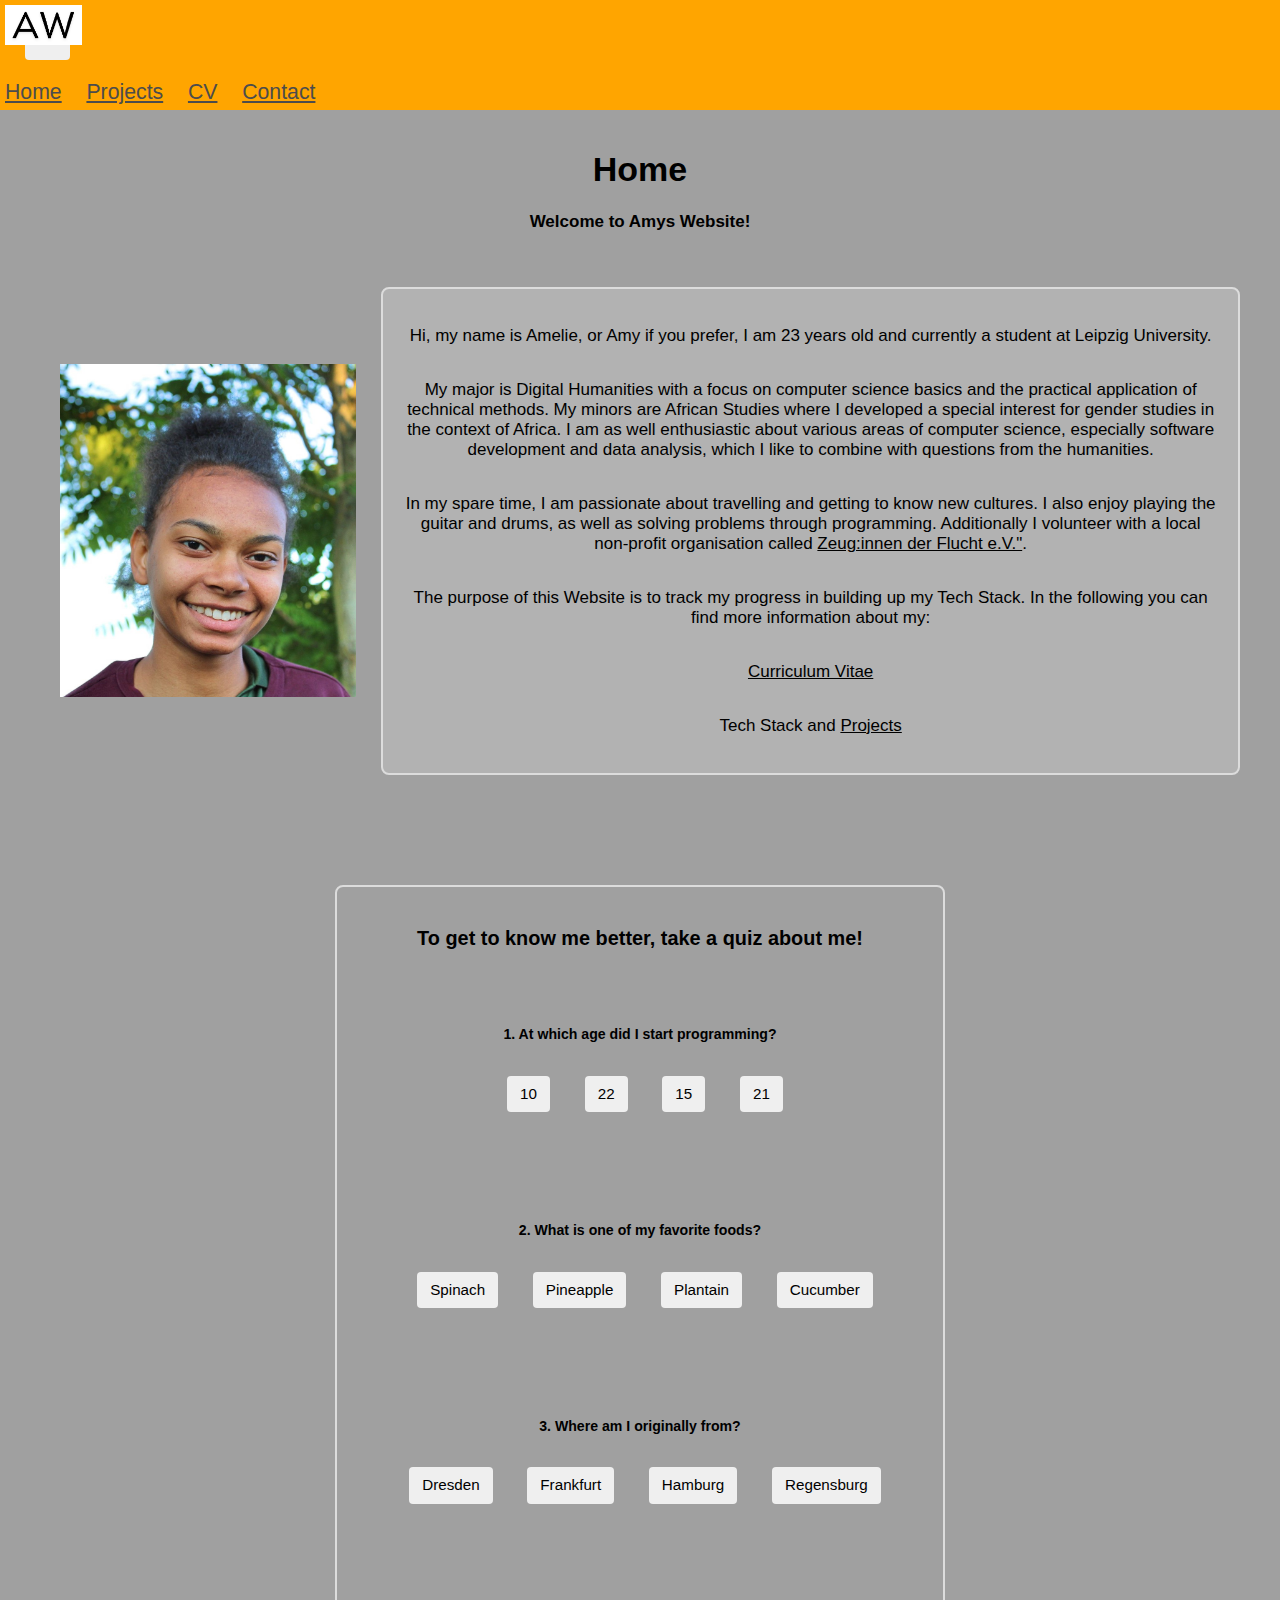
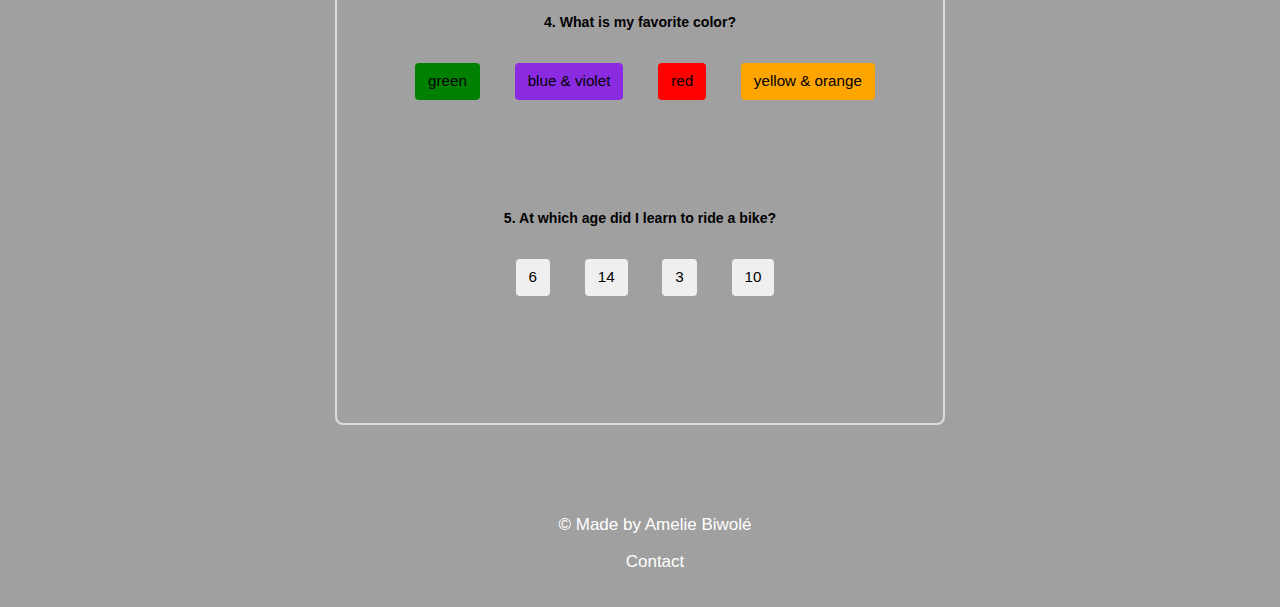
<file: index.html>
<!DOCTYPE html>

<html lang="en">
    <head>
        <meta charset="utf-8">
        <meta name="viewport" content="width=device-width, initial-scale=1">
        <link href="https://cdn.jsdelivr.net/npm/bootstrap@5.2.3/dist/css/bootstrap.min.css" rel="stylesheet" integrity="sha384-rbsA2VBKQhggwzxH7pPCaAqO46MgnOM80zW1RWuH61DGLwZJEdK2Kadq2F9CUG65" crossorigin="anonymous">
        <link href="../css/styles.css" rel="stylesheet">
        <link href="../css/index.css" rel="stylesheet">
        <title>Amys Website - Home</title>
    </head>

    <body>

        <nav class="navbar navbar-expand-lg sticky-top">
            <div class="container-fluid">
                <a class="navbar-brand" href="../index.html"><img src="../images/icon_aw.png" alt="Amys Website Icon" class="responsive-icon"></a>
                <button class="navbar-toggler" type="button" data-bs-toggle="collapse" data-bs-target="#navbarNavAltMarkup" aria-controls="navbarNavAltMarkup" aria-expanded="false" aria-label="Toggle navigation">
                    <span class="navbar-toggler-icon"></span>
                </button>
                <div class="collapse navbar-collapse" id="navbarNavAltMarkup">
                    <div class="navbar-nav mx-auto">
                        <a class="nav-link active" aria-current="page" href="../index.html">Home</a>
                        <a class="nav-link" href="pages/projects.html">Projects</a>
                        <a class="nav-link" href="pages/cv.html">CV</a>
                        <a class="nav-link" href="pages/contact.html">Contact</a>
                    </div>
                </div>
            </div>
        </nav>

        <header>
            <div class="header">
                <div class="container">
                    <h1>Home</h1>
                    <h4>Welcome to Amys Website!</h4>
                </div>
            </div>
        </header>
        
        <main>
            <div class="containerIndex">
                <img src="../images/portrait.jpg" alt="Picture of Amy" class="responsive-img">
                <div class="custom-text-block" style="background-color: #b2b2b2;">
                    <p>Hi, my name is Amelie, or Amy if you prefer, I am 23 years old and currently a student at Leipzig University.</p>
                    <p> My major is Digital Humanities with a focus on computer science basics and the practical application of technical methods. 
                        My minors are African Studies where I developed a special interest for gender studies in the context of Africa.
                        I am as well enthusiastic about various areas of computer science, especially software development and data analysis, 
                        which I like to combine with questions from the humanities.</p>
                    <p>In my spare time, I am passionate about travelling and getting to know new cultures. I also enjoy playing the guitar and drums, 
                        as well as solving problems through programming. Additionally I volunteer with a local non-profit organisation called <a style="color: black; text-decoration: underline;" 
                        href="https://zeugenderflucht.de/" target="_blank">Zeug:innen der Flucht e.V."</a>.</p>
                    <p>The purpose of this Website is to track my progress in building up my Tech Stack. In the following you can find more information about my:</p>
                    <p><a style="color: black; text-decoration: underline;" href="/pages/cv.html">Curriculum Vitae</a></p>
                    <p>Tech Stack and <a style="color: black; text-decoration: underline;" href="/pages/projects.html">Projects</a></p>
                </div>
            </div>
            <br>

            <div class="centered">
                <div class="custom-text-block-Quiz">
                    <h3>To get to know me better, take a quiz about me!</h3>

                    <div class="section">
                        <h5>1. At which age did I start programming?</h5>
                        <button class="incorrect" type="button" onclick="checkMultiChoice(event)">10</button>
                        <button class="incorrect" type="button" onclick="checkMultiChoice(event)">22</button>
                        <button class="incorrect" type="button" onclick="checkMultiChoice(event)">15</button>
                        <button class="correct" type="button" onclick="checkMultiChoice(event)">21</button>
                        <p class="feedback"> </p>
                    </div>

                    <div class="section">
                        <h5>2. What is one of my favorite foods?</h5>
                        <button class="incorrect" type="button" onclick="checkMultiChoice(event)">Spinach</button>
                        <button class="incorrect" type="button" onclick="checkMultiChoice(event)">Pineapple</button>
                        <button class="correct" type="button" onclick="checkMultiChoice(event)">Plantain</button>
                        <button class="incorrect" type="button" onclick="checkMultiChoice(event)">Cucumber</button>
                        <p class="feedback"> </p>
                    </div>

                    <div class="section">
                        <h5>3. Where am I originally from?</h5>
                        <button class="correct" type="button" onclick="checkMultiChoice(event)">Dresden</button>
                        <button class="incorrect" type="button" onclick="checkMultiChoice(event)">Frankfurt</button>
                        <button class="incorrect" type="button" onclick="checkMultiChoice(event)">Hamburg</button>
                        <button class="incorrect" type="button" onclick="checkMultiChoice(event)">Regensburg</button>
                        <p class="feedback"> </p>
                    </div>

                    <div class="section">
                        <h5>4. What is my favorite color?</h5>
                        <button class="incorrect" type="button" style="background-color: green" onclick="checkMultiChoice(event)">green</button>
                        <button class="correct" type="button" style="background-color:blueviolet" onclick="checkMultiChoice(event)">blue & violet</button>
                        <button class="incorrect" type="button" style="background-color: red" onclick="checkMultiChoice(event)">red</button>
                        <button class="incorrect" type="button" style="background-color: orange" onclick="checkMultiChoice(event)">yellow & orange</button>
                        <p class="feedback"> </p>
                    </div>

                    <div class="section">
                        <h5>5. At which age did I learn to ride a bike?</h5>
                        <button class="incorrect" type="button" onclick="checkMultiChoice(event)">6</button>
                        <button class="incorrect" type="button" onclick="checkMultiChoice(event)">14</button>
                        <button class="correct" type="button" onclick="checkMultiChoice(event)">3</button>
                        <button class="incorrect" type="button" onclick="checkMultiChoice(event)">10</button>
                        <p class="feedback"> </p>
                    </div>
                    <br>
                    <p id="result"></p>
                </div>
            </div>
        </main>
        
        <footer>
            <div class="footer">
                <div class="container">
                    <p>© Made by Amelie Biwolé</p>
                    <a class="custom-link" href="/pages/contact.html">Contact</a>
                </div>
            </div>
        </footer>
        
        <script src="js/scriptQuiz.js"></script>
        <script src="https://cdn.jsdelivr.net/npm/bootstrap@5.2.3/dist/js/bootstrap.bundle.min.js" integrity="sha384-kenU1KFdBIe4zVF0s0G1M5b4hcpxyD9F7jL+jjXkk+Q2h455rYXK/7HAuoJl+0I4" crossorigin="anonymous"></script>
    </body>
</html>
</file>
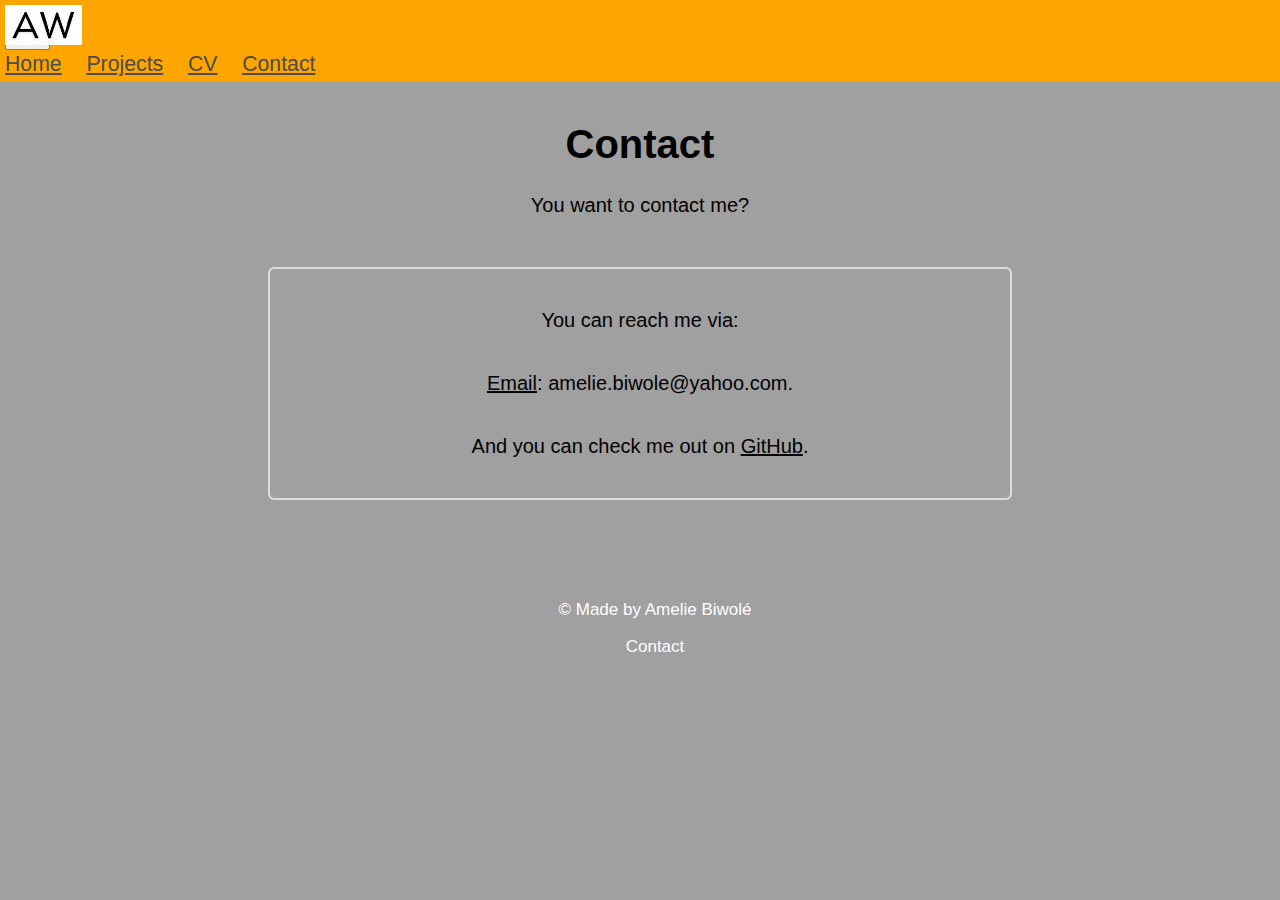
<file: pages/contact.html>
<!DOCTYPE html>

<html lang="en">
    <head>
        <meta charset="utf-8">
        <meta name="viewport" content="width=device-width, initial-scale=1">
        <link href="https://cdn.jsdelivr.net/npm/bootstrap@5.2.3/dist/css/bootstrap.min.css" rel="stylesheet" integrity="sha384-rbsA2VBKQhggwzxH7pPCaAqO46MgnOM80zW1RWuH61DGLwZJEdK2Kadq2F9CUG65" crossorigin="anonymous">
        <link href="../css/styles.css" rel="stylesheet">
        <title>Amys Website - Contact</title>
    </head>

    <body>

        <nav class="navbar navbar-expand-lg sticky-top">
            <div class="container-fluid">
                <a class="navbar-brand" href="/index.html"><img src="/images/icon_aw.png" alt="Amys Website Icon" class="responsive-icon"></a>
                <button class="navbar-toggler" type="button" data-bs-toggle="collapse" data-bs-target="#navbarNavAltMarkup" aria-controls="navbarNavAltMarkup" aria-expanded="false" aria-label="Toggle navigation">
                    <span class="navbar-toggler-icon"></span>
                </button>
                <div class="collapse navbar-collapse" id="navbarNavAltMarkup">
                    <div class="navbar-nav mx-auto">
                        <a class="nav-link"  href="/index.html">Home</a>
                        <a class="nav-link" href="/pages/projects.html">Projects</a>
                        <a class="nav-link" href="/pages/cv.html">CV</a>
                        <a class="nav-link active" aria-current="page" href="/pages/contact.html">Contact</a>
                    </div>
                </div>
            </div>
        </nav>

        <header>
            <div class="header" style="font-size: 20px;">
                <div class="container">
                    <h1>Contact</h1>
                    <p>You want to contact me?</p>
                </div>
            </div>
        </header>

        <main class="main-centered">
            <div class="small-custom-text-blockContact">
                <p>You can reach me via:</p>
                <p><a style="color: black; text-decoration: underline;" href="mailto:amelie.biwole@yahoo.com">Email</a>: amelie.biwole@yahoo.com.</p>
                <p>And you can check me out on <a target="_blank" style="color: black; text-decoration: underline;" href="https://github.com/ammyyy2002">GitHub</a>.</p>
            </div>
        </main>

        <footer>
            <div class="footer">
                <div class="container">
                    <p>© Made by Amelie Biwolé</p>
                    <a class="custom-link" href="/pages/contact.html">Contact</a>
                </div>
            </div>
        </footer>
        
        <script src="https://cdn.jsdelivr.net/npm/bootstrap@5.2.3/dist/js/bootstrap.bundle.min.js" integrity="sha384-kenU1KFdBIe4zVF0s0G1M5b4hcpxyD9F7jL+jjXkk+Q2h455rYXK/7HAuoJl+0I4" crossorigin="anonymous"></script>
    </body>
</html>
</file>
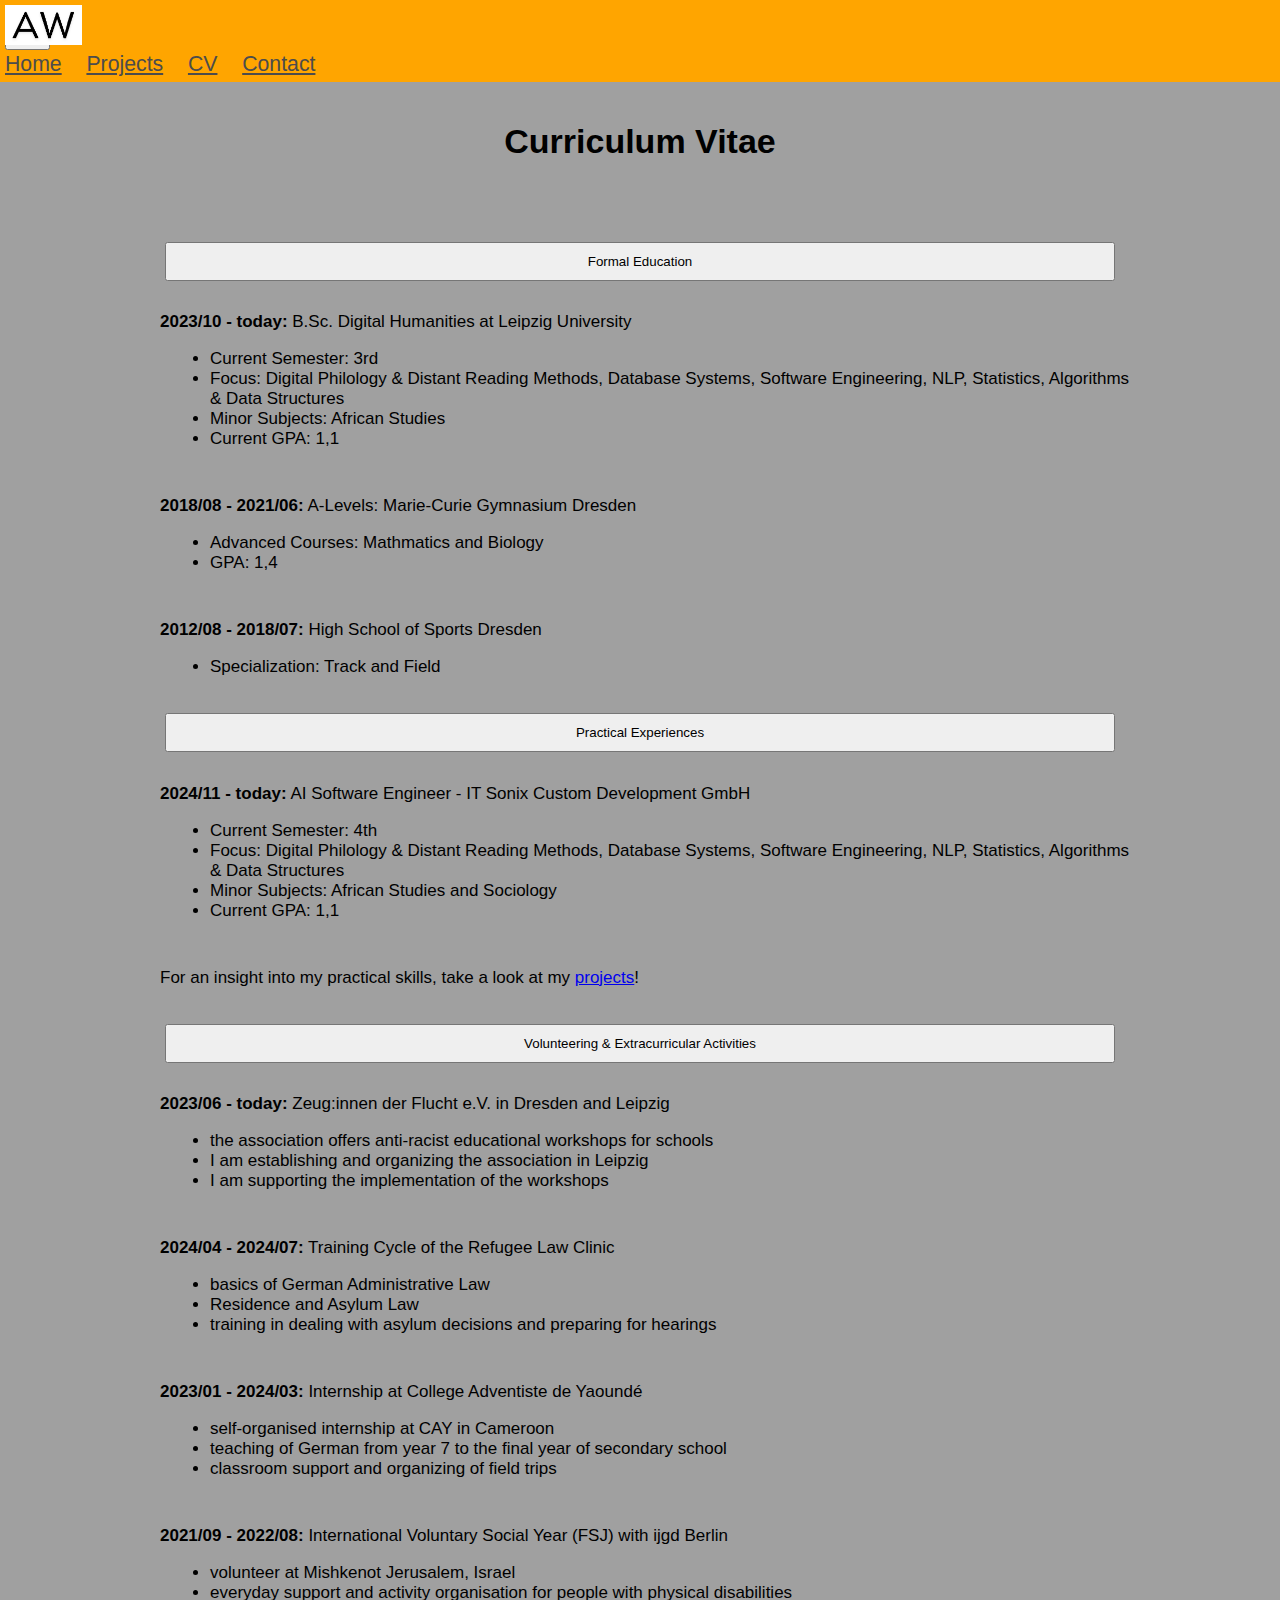
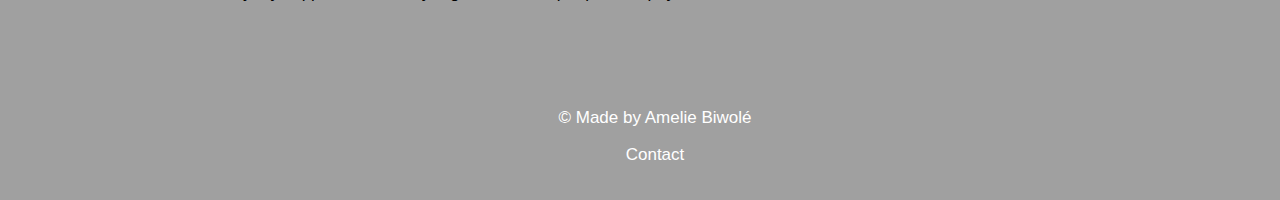
<file: pages/cv.html>
<!DOCTYPE html>

<html lang="en">
    <head>
        <meta charset="utf-8">
        <meta name="viewport" content="width=device-width, initial-scale=1">
        <link href="https://cdn.jsdelivr.net/npm/bootstrap@5.2.3/dist/css/bootstrap.min.css" rel="stylesheet" integrity="sha384-rbsA2VBKQhggwzxH7pPCaAqO46MgnOM80zW1RWuH61DGLwZJEdK2Kadq2F9CUG65" crossorigin="anonymous">
        <link href="../css/styles.css" rel="stylesheet">
        <link href="../css/cv.css" rel="stylesheet">
        <title>Amys Website - CV</title>
    </head>

    <body>

        <nav class="navbar navbar-expand-lg sticky-top">
            <div class="container-fluid">
                <a class="navbar-brand" href="../index.html"><img src="../images/icon_aw.png" alt="Amys Website Icon" class="responsive-icon"></a>
                <button class="navbar-toggler" type="button" data-bs-toggle="collapse" data-bs-target="#navbarNavAltMarkup" aria-controls="navbarNavAltMarkup" aria-expanded="false" aria-label="Toggle navigation">
                    <span class="navbar-toggler-icon"></span>
                </button>
                <div class="collapse navbar-collapse" id="navbarNavAltMarkup">
                    <div class="navbar-nav mx-auto">
                        <a class="nav-link"  href="../index.html">Home</a>
                        <a class="nav-link" href="/pages/projects.html">Projects</a>
                        <a class="nav-link active" aria-current="page" href="/pages/cv.html">CV</a>
                        <a class="nav-link" href="/pages/contact.html">Contact</a>
                    </div>
                </div>
            </div>
        </nav>

        <header>
            <div class="header">
                <div class="container">
                    <h1>Curriculum Vitae</h1>
                </div>
            </div>
        </header>

        <main>

            <div class="containerCV">
                <div class="accordion" id="accordionCV">
                    <div class="accordion-item">

                      <h2 class="accordion-header" id="headingOne">
                        <button class="accordion-button" type="button" data-bs-toggle="collapse" data-bs-target="#collapseOne" aria-expanded="true" aria-controls="collapseOne">
                          Formal Education
                        </button>
                      </h2>
                      <div id="collapseOne" class="accordion-collapse collapse show" aria-labelledby="headingOne" data-bs-parent="#accordionCV">
                        <div class="accordion-body">

                          <div>
                            <p><strong>2023/10 - today:</strong>  B.Sc. Digital Humanities at Leipzig University</p>
                            <ul class="custom-cv-list">
                              <li>Current Semester: 3rd</li>
                              <li>Focus: Digital Philology & Distant Reading Methods, Database Systems, Software Engineering, NLP, Statistics, Algorithms & Data Structures</li>
                              <li>Minor Subjects: African Studies</li>
                              <li>Current GPA: 1,1</li>
                            </ul>
                          </div>
                          <br>

                          <div>
                            <p><strong>2018/08 - 2021/06:</strong>  A-Levels: Marie-Curie Gymnasium Dresden</p>
                            <ul class="custom-cv-list">
                              <li>Advanced Courses: Mathmatics and Biology</li>
                              <li>GPA: 1,4</li>
                            </ul>
                          </div>
                          <br>

                          <div>
                            <p><strong>2012/08 - 2018/07:</strong>  High School of Sports Dresden</p>
                            <ul class="custom-cv-list">
                              <li>Specialization: Track and Field</li>
                            </ul>
                          </div>
                        </div>
                      </div>
                    </div>


                    <div class="accordion-item">
                      <h2 class="accordion-header" id="headingTwo">
                        <button class="accordion-button collapsed" type="button" data-bs-toggle="collapse" data-bs-target="#collapseTwo" aria-expanded="false" aria-controls="collapseTwo">
                          Practical Experiences
                        </button>
                      </h2>
                      <div id="collapseTwo" class="accordion-collapse collapse" aria-labelledby="headingTwo" data-bs-parent="#accordionCV">
                        <div class="accordion-body">

                          <div>
                            <p><strong>2024/11 - today:</strong>  AI Software Engineer - IT Sonix Custom Development GmbH</p>
                            <ul class="custom-cv-list">
                              <li>Current Semester: 4th</li>
                              <li>Focus: Digital Philology & Distant Reading Methods, Database Systems, Software Engineering, NLP, Statistics, Algorithms & Data Structures</li>
                              <li>Minor Subjects: African Studies and Sociology</li>
                              <li>Current GPA: 1,1</li>
                            </ul>
                          </div>
                          <br>

                          <div>
                            <p>For an insight into my practical skills, take a look at my <a href="/pages/projects.html">projects</a>!</p>
                          </div>
                        </div>
                      </div>
                    </div>

                    <div class="accordion-item">
                      <h2 class="accordion-header" id="headingThree">
                        <button class="accordion-button collapsed" type="button" data-bs-toggle="collapse" data-bs-target="#collapseThree" aria-expanded="false" aria-controls="collapseThree">
                          Volunteering & Extracurricular Activities
                        </button>
                      </h2>
                      <div id="collapseThree" class="accordion-collapse collapse" aria-labelledby="headingThree" data-bs-parent="#accordionCV">
                        <div class="accordion-body">
    
                          <div>
                            <p><strong>2023/06 - today:</strong>  Zeug:innen der Flucht e.V. in Dresden and Leipzig</p>
                            <ul class="custom-cv-list">
                              <li>the association offers anti-racist educational workshops for schools</li>
                              <li>I am establishing and organizing the association in Leipzig</li>
                              <li>I am supporting the implementation of the workshops</li>
                            </ul>
                          </div>
    
                          <br>
                          <div>
                            <p><strong>2024/04 - 2024/07:</strong>  Training Cycle of the Refugee Law Clinic</p>
                            <ul class="custom-cv-list">
                              <li>basics of German Administrative Law</li>
                              <li>Residence and Asylum Law</li>
                              <li>training in dealing with asylum decisions and preparing for hearings</li>
                            </ul>
                          </div>
    
                          <br>
                          <div>
                            <p><strong>2023/01 - 2024/03:</strong>  Internship at College Adventiste de Yaoundé</p>
                            <ul class="custom-cv-list">
                              <li>self-organised internship at CAY in Cameroon</li>
                              <li>teaching of German from year 7 to the final year of secondary school</li>
                              <li>classroom support and organizing of field trips</li>
                            </ul>
                          </div>
    
                          <br>
                          <div>
                            <p><strong>2021/09 - 2022/08:</strong>  International Voluntary Social Year (FSJ) with ijgd Berlin</p>
                            <ul class="custom-cv-list">
                              <li>volunteer at Mishkenot Jerusalem, Israel</li>
                              <li>everyday support and activity organisation for people with physical disabilities</li>
                            </ul>
                          </div>
    
                        </div>
                      </div>
                    </div>
                    
                  </div>
                </div>

        </main>
        
        <footer>
            <div class="footer">
                <div class="container">
                    <p>© Made by Amelie Biwolé</p>
                    <a class="custom-link" href="/pages/contact.html">Contact</a>
                </div>
            </div>
        </footer>
        
        <script src="https://cdn.jsdelivr.net/npm/bootstrap@5.2.3/dist/js/bootstrap.bundle.min.js" integrity="sha384-kenU1KFdBIe4zVF0s0G1M5b4hcpxyD9F7jL+jjXkk+Q2h455rYXK/7HAuoJl+0I4" crossorigin="anonymous"></script>
    </body>
</html>
</file>
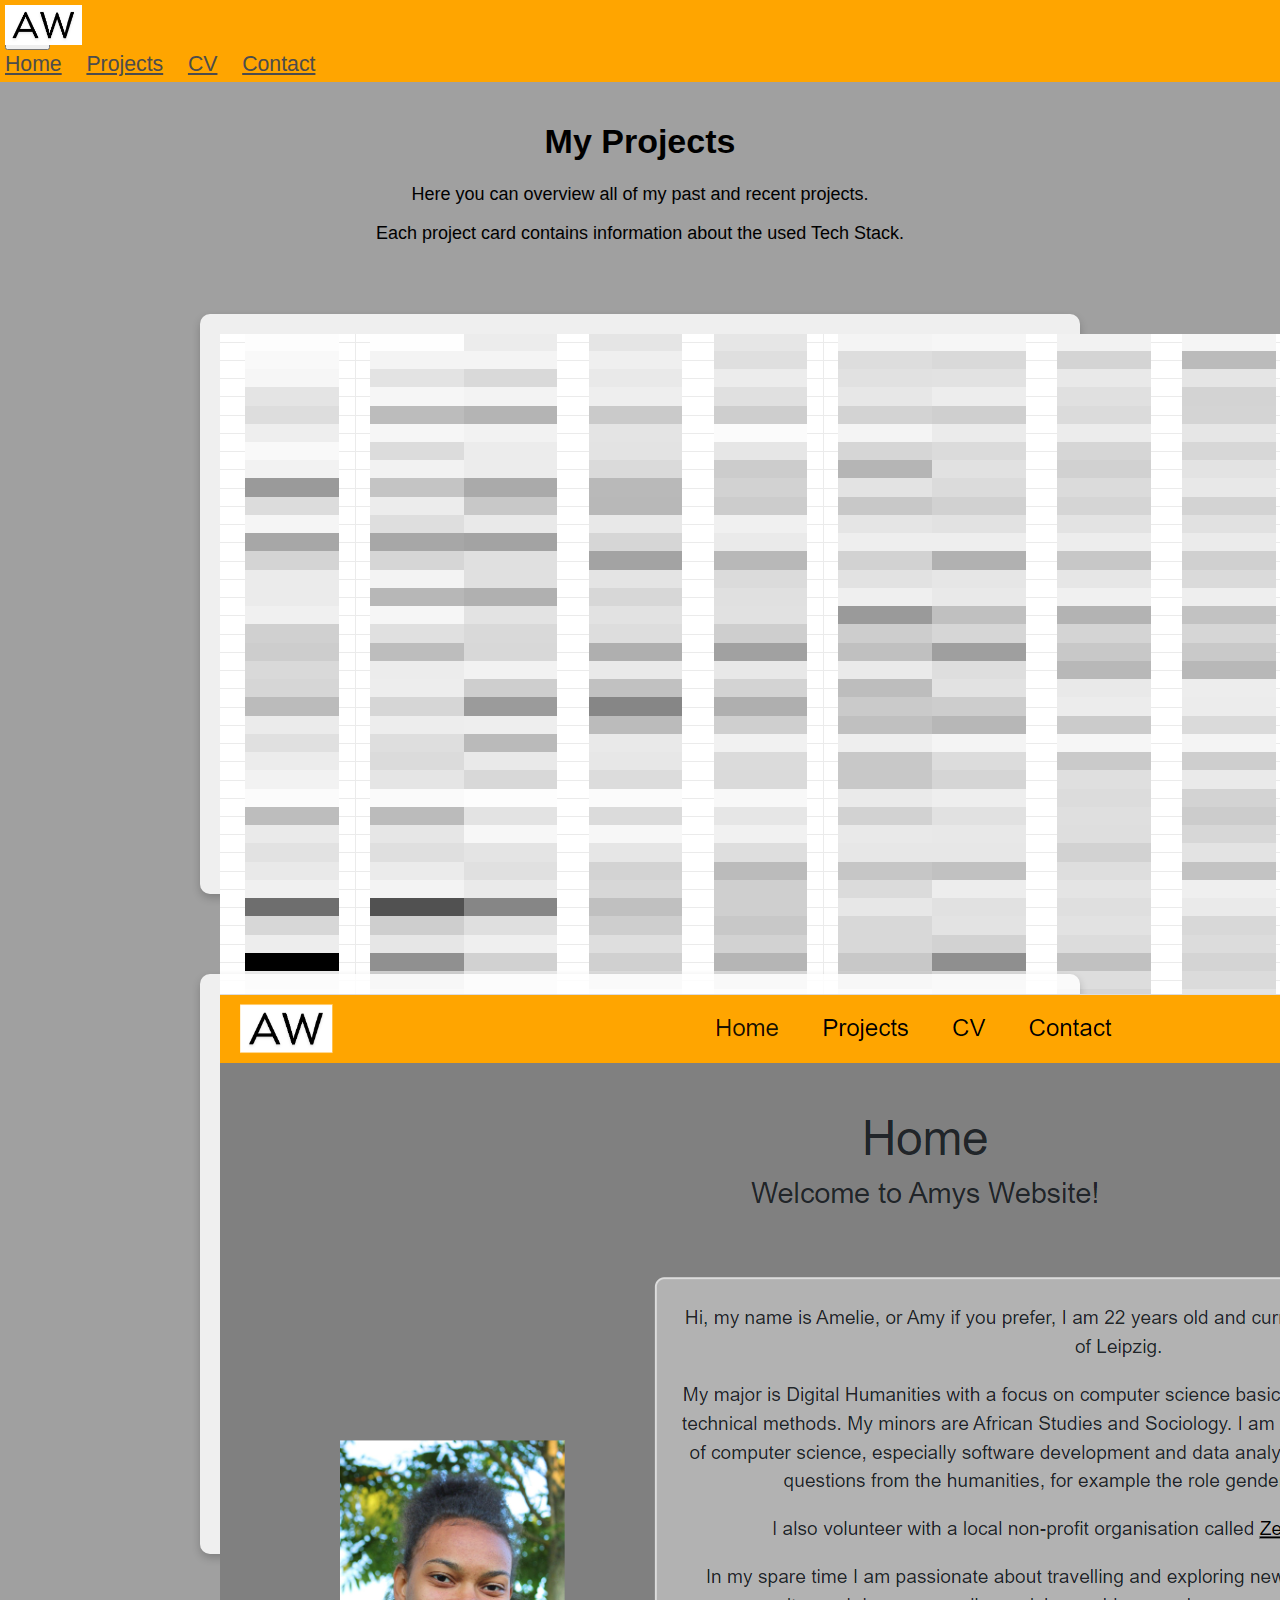
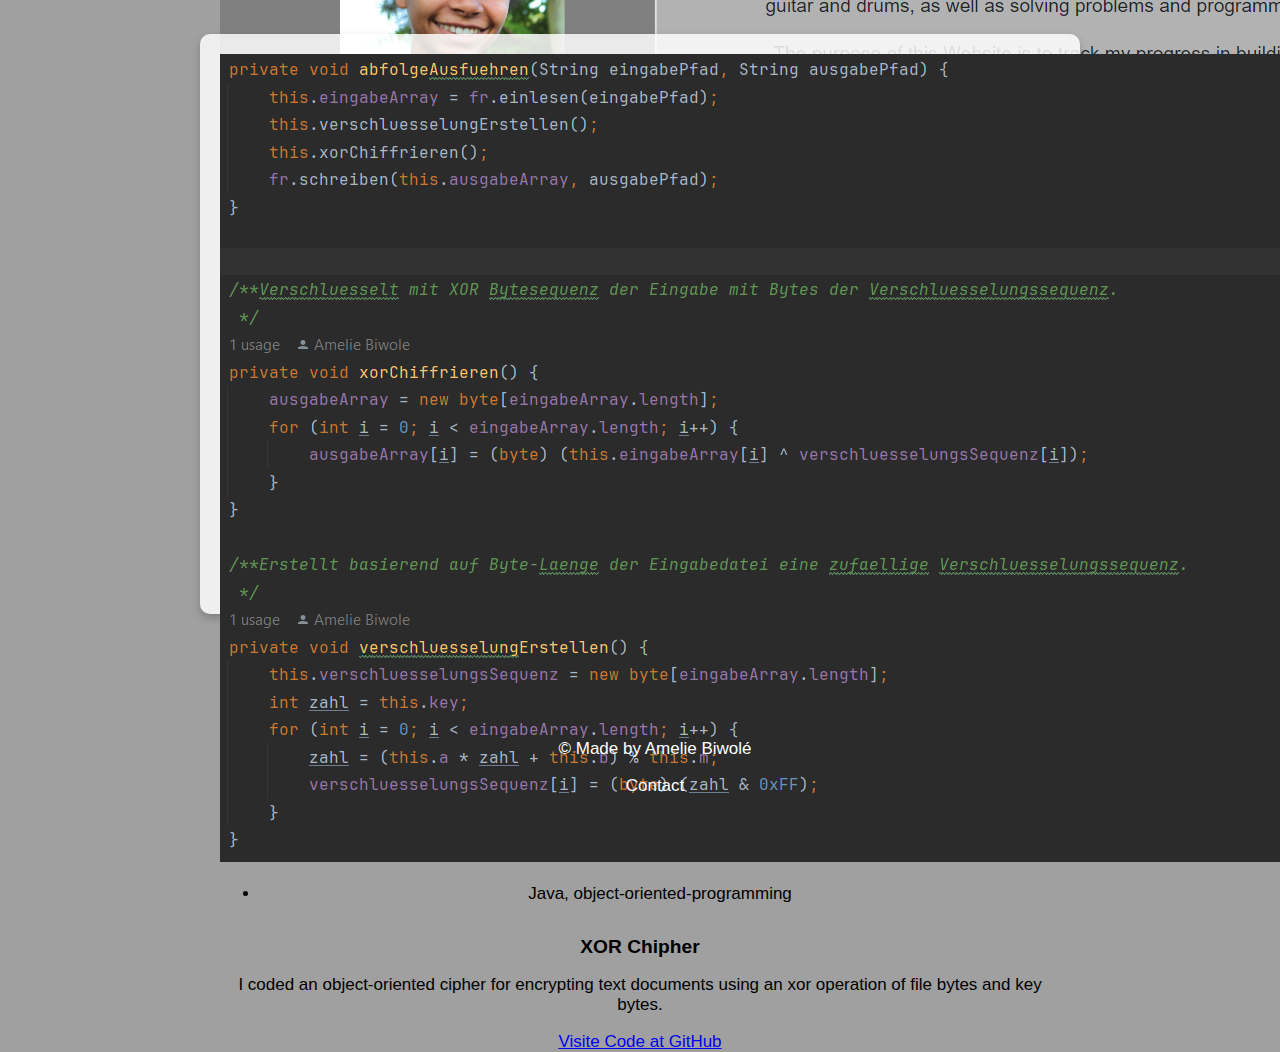
<file: pages/projects.html>
<!DOCTYPE html>

<html lang="en">
    <head>
        <meta charset="utf-8">
        <meta name="viewport" content="width=device-width, initial-scale=1">
        <link href="https://cdn.jsdelivr.net/npm/bootstrap@5.2.3/dist/css/bootstrap.min.css" rel="stylesheet" integrity="sha384-rbsA2VBKQhggwzxH7pPCaAqO46MgnOM80zW1RWuH61DGLwZJEdK2Kadq2F9CUG65" crossorigin="anonymous">
        <link href="../css/styles.css" rel="stylesheet">
        <link href="../css/projects.css" rel="stylesheet">
        <title>Amys Website - Projects</title>
    </head>

    <body>

        <nav class="navbar navbar-expand-lg sticky-top">
            <div class="container-fluid">
                <a class="navbar-brand" href="../index.html"><img src="/images/icon_aw.png" alt="Amys Website Icon" class="responsive-icon"></a>
                <button class="navbar-toggler" type="button" data-bs-toggle="collapse" data-bs-target="#navbarNavAltMarkup" aria-controls="navbarNavAltMarkup" aria-expanded="false" aria-label="Toggle navigation">
                    <span class="navbar-toggler-icon"></span>
                </button>
                <div class="collapse navbar-collapse" id="navbarNavAltMarkup">
                    <div class="navbar-nav mx-auto">
                        <a class="nav-link"  href="../index.html">Home</a>
                        <a class="nav-link active" aria-current="page" href="/pages/projects.html">Projects</a>
                        <a class="nav-link" href="/pages/cv.html">CV</a>
                        <a class="nav-link" href="/pages/contact.html">Contact</a>
                    </div>
                </div>
            </div>
        </nav>

        <header>
            <div class="header">
                <div class="container">
                    <h1>My Projects</h1>
                    <p style="font-size: 18px;">Here you can overview all of my past and recent projects.</p>
                    <p style="font-size: 18px;">Each project card contains information about the used Tech Stack.</p>
                </div>
            </div>
        </header>

        <main>
            <div class="container">

                <div class="row d-flex justify-content-center">

                    <div class="col-sm-6 custom-column">
                        <div class="card" id="card1">
                            <img src="/images/topicmodelingProject.png" class="card-img-top" alt="Results of the Topic Model">
                            <ul class="list-group list-group-flush">
                                <li class="list-group-item">R, NLP, Topic Model</li>
                                </ul>
                            <div class="card-body">
                                <h5 class="card-title">Topic Modeling with R</h5>
                                <p class="card-text">I did a diachronic analysis and comparison of German election programmes in R using NLP methods and the distant reading method Topic Modeling.</p>
                            </div>
                            <a target="_blank" href="https://github.com/ammyyy2002/Topic-Modeling-of-Electional-Programs-from-Manifesto-Project-in-R/tree/main" class="btn btn-primary">Visite Project at GitHub</a>
                        </div>
                    </div>

                    <div class="col-sm-6 custom-column">
                        <div class="card" id="card2">
                            <img src="/images/amysWebsiteProject.png" class="card-img-top" alt="...">
                            <ul class="list-group list-group-flush">
                                <li class="list-group-item">HTML, CSS, JavaScript, Bootstrap</li>
                                </ul>
                            <div class="card-body">
                                <h5 class="card-title">Personal Website</h5>
                                <p class="card-text">I built this simple, interactive website frontend using the basic web development tools JavaScript, HTML and CSS!</p>
                            </div>
                            <a target="_blank" href="https://github.com/ammyyy2002/ammyyy2002.github.io" class="btn btn-primary">Check out the Code of my Website</a>
                        </div>
                    </div>
                    <div class="col-sm-6 custom-column">
                        <div class="card" id="card3">
                            <img src="/images/xorScreenshot.png" class="card-img-top" alt="...">
                            <ul class="list-group list-group-flush">
                                <li class="list-group-item">Java, object-oriented-programming</li>
                                </ul>
                            <div class="card-body">
                                <h5 class="card-title">XOR Chipher</h5>
                                <p class="card-text">I coded an object-oriented cipher for encrypting text documents using an xor operation of file bytes and key bytes.</p>
                            </div>
                            <a href="https://github.com/ammyyy2002/XORChiffre-ObjectOriented" class="btn btn-primary">Visite Code at GitHub</a>
                        </div>
                    </div>

                </div>

            </div>
        </main>

        <footer>
            <div class="footer">
                <div class="container">
                    <p>© Made by Amelie Biwolé</p>
                    <a class="custom-link" href="/pages/contact.html">Contact</a>
                </div>
            </div>
        </footer>
        
        <script src="https://cdn.jsdelivr.net/npm/bootstrap@5.2.3/dist/js/bootstrap.bundle.min.js" integrity="sha384-kenU1KFdBIe4zVF0s0G1M5b4hcpxyD9F7jL+jjXkk+Q2h455rYXK/7HAuoJl+0I4" crossorigin="anonymous"></script>
    </body>
</html>
</file>
<file: css/styles.css>
@import url('../css/projects.css');

body {
    font-family: 'Montserrat', sans-serif;
    font-size: 17px;
    height: 100%;
    margin: 0;
    padding: 0;
    background-color: #a0a0a0;
}


/************** navbar adjustments **************/
.navbar {
    margin-bottom: 0;
    padding: 5px;
    background-color: orange;
}

@media (min-width: 992px) {
    .navbar-brand {
        position: absolute;
    }
    .responsive-icon {
        max-width: 13%;
    }
    .navbar-toggler {
        width: 45px;
        height: 45px;
    }
}

@media (max-width: 992px) {
    .responsive-icon {
        max-width: 17%;
        max-height: auto;
    }
    .navbar-toggler {
        max-width: 27%;
        max-height: 10%;
    }
}

.navbar-nav .nav-link {
    font-size: 125%;
    color: rgb(76, 76, 76);
}

.navbar-nav .nav-link:hover {
    color: white;
}

.nav-link {
    margin-right: 20px;
}


/************** header adjustments **************/
.header {
    margin: 25px;
    padding: 0;
    text-align: center;
}

.container {
    max-width: 1200px;
    margin-top: 40px;
    margin-left: auto;
    margin-right: auto;
    padding-left: 15px;
    padding-right: 15px;
}


/************** footer adjustments **************/
.footer {
    color: white;
    text-align: center;
    margin-top: 20px;
    margin-bottom: 20px;
    padding: 15px;
    left: 0;
    bottom: 0;
    width: 100%;
}

.custom-link {
    color: white;
    text-decoration: none;
}

.custom-link:hover {
    color: white;
    text-decoration: underline;
}

.main-centered {
    display: flex;
    justify-content: center;
    align-items: center;
    width: 100%;
    height: 100%;
    min-width: 200px;
}

/************** contact adjustments **************/
.small-custom-text-blockContact {
    font-size: 20px;
    justify-content: center;
    text-align: center;
    place-items: center;
    flex-direction: column;
    display: flex;
    min-height: 100px;
    min-width: 280px;
    max-width: 700px;
    width: 60%;
    border: 2px solid #dcdcdc; 
    padding: 20px;
    background-color: #a0a0a0;
    border-radius: 0.4rem; /* Abgerundete Ecken */
    margin: 25px
}
</file>
<file: css/index.css>
/************** main adjustments **************/

@media (min-width: 780px) {
    .containerIndex {
        display: grid;
        grid-template-columns: 1fr 3fr;
        gap: 10px; /* Space between items */
        place-items: center;
        padding: 15px 15px 30px 30px;
        margin: 10px 10px 30px 30px;
    }
}
@media (max-width: 780px) {
    .containerIndex {
        display: grid;
        grid-template-rows: repeat(auto-fill, minmax(100px, auto));
        gap: 10px; /* Space between items */
        place-items: center; 
        padding: 15px;
    }
}

.custom-text-block {
    justify-content: center;
    text-align: center;
    place-items: center;
    flex-direction: column;
    display: flex;
    min-height: 200px;
    max-width: 100%;
    border: 2px solid #dcdcdc; 
    padding: 20px;
    background-color: #a0a0a0;
    border-radius: 8px; /* Abgerundete Ecken */
    margin: 15px;
}

.centered {
    justify-content: center;
    display: flex;
    place-items: center;
    text-align: center;
    max-width: 100%;
}

.custom-text-block-Quiz {
    text-align: center;
    place-items: center;
    flex-direction: column;
    display: flex;
    min-height: 200px;
    max-width: 70%;
    border: 2px solid #dcdcdc; 
    padding: 20px;
    background-color: #a0a0a0;
    border-radius: 8px; /* Abgerundete Ecken */
    margin: 15px;
}

@media (min-width: 780px) {
    .responsive-img {
        width: 100%; 
        margin: 20px; 
        padding: 0;
        justify-content: center;
    }
}
@media (max-width: 780px) {
    .responsive-img {
        width: 75%; 
        margin: 20px 5px 10px; 
        padding: 0;
        justify-content: center;
    }
}


button, input[type="submit"] {
    margin: 10px 10px 20px 20px;
    border: 1px solid transparent;
    border-radius: 0.25rem;
    font-size: 0.95rem;
    font-weight: 400;
    line-height: 1.5;
    padding: 0.375rem 0.75rem;
    text-align: center;
    transition: color 0.15s ease-in-out, background-color 0.15s ease-in-out, border-color 0.15s ease-in-out, box-shadow 0.15s ease-in-out;
    vertical-align: middle;
}

.section {
    margin-top: 25px;
    padding: 0.5rem 2rem 1rem 2rem;
    border-radius: 0.3rem;
}

.section:hover {
    background-color: #808080e7;
    transition: color 2s ease-in-out, background-color 0.15s ease-in-out;
}

.not-clickable {
    pointer-events: none;
    opacity: 0.6;
}

.not-clickable-correct {
    pointer-events: none;
}

.correct {

}
.feedback {

}
.incorrect {

}

.blinking-text {
    animation: blinkAnimation 1s step-start infinite;
}

@keyframes blinkAnimation {
    50% { opacity: 0; }
}
</file>
<file: css/cv.css>
.containerCV {
    display: flex;
    justify-content: center;
    align-items: center;
    text-align: left;
    max-width: 90%;
    margin: 10px auto;
    padding: 20px;
}

.accordion {
    width: 100%;
    max-width: 1000px;
}

.accordion-button {
    width: 95%;
    box-sizing: border-box;
    padding: 10px 15px; /* Adjust padding as needed */
    margin-top: 15px;
    margin-bottom: 10px;
}

.accordion-header {
    display: flex;
    justify-content: center;
}

.accordion-body {
    margin: 0 10px 0 20px;
}

.custom-cv-list {
    margin: 0px 0px 10px 10px;
}
</file>
<file: css/projects.css>
/************** projects.card adjustments **************/
.card {
    min-width: 270px;
    height: 540px;
    width: 70%;
    margin: 30px 20px 50px 20px;
    padding: 20px;
    background-color: rgba(255, 255, 255, 0.834);
    border-radius: 10px;
    box-shadow: 0 4px 8px 0 rgba(0, 0, 0, 0.2);
}

.card-title {
    font-size: 1.2rem;
    margin-bottom: 12px;
    font-weight: bold;
}
.custom-column {
    display: flex;
    flex-direction: column;
    justify-content: center;
    align-items: center;
    text-align: center;
}
</file>
